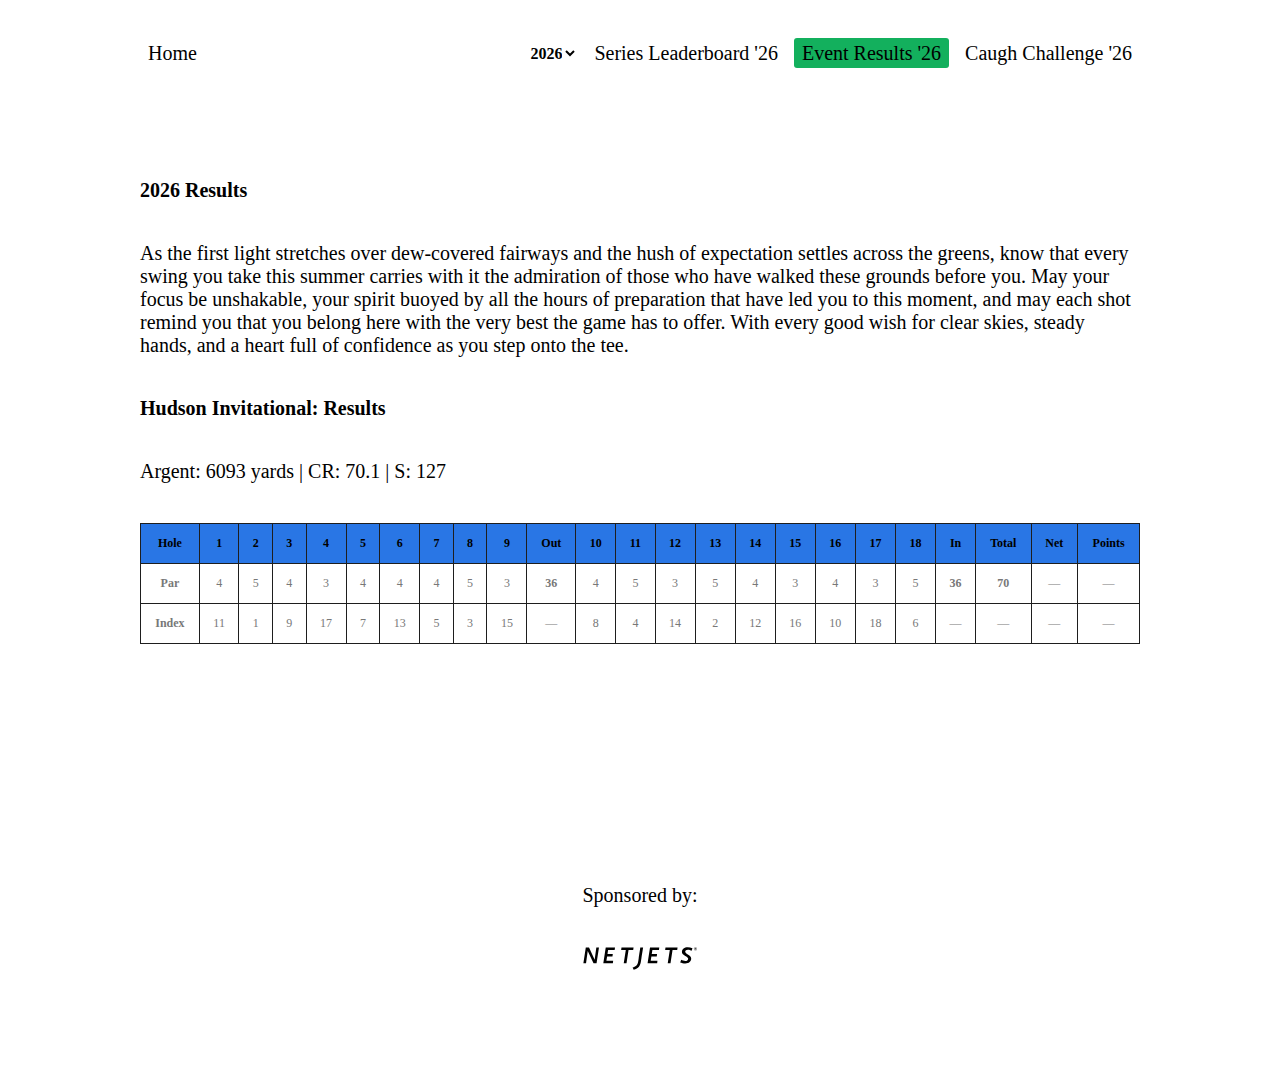
<file: pages/results.html>
<!doctype html>
<html lang="en">
  <head>
    <meta charset="UTF-8" />
    <meta name="viewport" content="width=device-width, initial-scale=1.0" />
    <link rel="stylesheet" href="../assets/style.css" />
    <link
      rel="icon"
      href="data:image/svg+xml,%3Csvg%20xmlns=%22http://www.w3.org/2000/svg%22%20viewBox=%220%200%20100%20100%22%3E%3Ctext%20y=%22.9em%22%20font-size=%2290%22%3E%F0%9F%8F%86%3C/text%3E%3C/svg%3E"
    />
    <title>Results</title>
  </head>
  <body>
    <nav id="nav-container"></nav>
    <section>
      <div class="container">
        <h1>2026 Results</h1>
        <p>
          As the first light stretches over dew‑covered fairways and the hush of
          expectation settles across the greens, know that every swing you take
          this summer carries with it the admiration of those who have walked
          these grounds before you. May your focus be unshakable, your spirit
          buoyed by all the hours of preparation that have led you to this
          moment, and may each shot remind you that you belong here with the
          very best the game has to offer. With every good wish for clear skies,
          steady hands, and a heart full of confidence as you step onto the tee.
        </p>
        <h2>Hudson Invitational: Results</h2>
        <p>Argent: 6093 yards | CR: 70.1 | S: 127</p>
        <div class="table-container">
          <table id="scorecard-falcon">
            <thead>
              <tr>
                <th>Hole</th>
                <th>1</th>
                <th>2</th>
                <th>3</th>
                <th>4</th>
                <th>5</th>
                <th>6</th>
                <th>7</th>
                <th>8</th>
                <th>9</th>
                <th>Out</th>
                <th>10</th>
                <th>11</th>
                <th>12</th>
                <th>13</th>
                <th>14</th>
                <th>15</th>
                <th>16</th>
                <th>17</th>
                <th>18</th>
                <th>In</th>
                <th>Total</th>
                <th>Net</th>
                <th>Points</th>
              </tr>
            </thead>
            <tbody>
              <tr id="par">
                <th>Par</th>
                <td>4</td>
                <td>5</td>
                <td>4</td>
                <td>3</td>
                <td>4</td>
                <td>4</td>
                <td>4</td>
                <td>5</td>
                <td>3</td>
                <td class="bold">36</td>
                <!-- Out -->
                <td>4</td>
                <td>5</td>
                <td>3</td>
                <td>5</td>
                <td>4</td>
                <td>3</td>
                <td>4</td>
                <td>3</td>
                <td>5</td>
                <td class="bold">36</td>
                <!-- In -->
                <td class="bold">70</td>
                <!-- Total -->
                <td>—</td>
                <td>—</td>
              </tr>
              <tr id="hc">
                <th>Index</th>
                <td>11</td>
                <td>1</td>
                <td>9</td>
                <td>17</td>
                <td>7</td>
                <td>13</td>
                <td>5</td>
                <td>3</td>
                <td>15</td>
                <td>—</td>
                <!-- Out -->
                <td>8</td>
                <td>4</td>
                <td>14</td>
                <td>2</td>
                <td>12</td>
                <td>16</td>
                <td>10</td>
                <td>18</td>
                <td>6</td>
                <td>—</td>
                <!-- In -->
                <td>—</td>
                <!-- Total -->
                <td>—</td>
                <td>—</td>
              </tr>
            </tbody>
          </table>
        </div>
      </div>
    </section>
    <footer>
      <div class="container">
        <p>Sponsored by:</p>
        <svg
          class="Logo___StyledSvgIcon-sc-ezsply-0 ehUrDR indexstyled__Logo-sc-1qupcz0-2 kgtizQ"
          aria-labelledby="icon_351"
          role="img"
          viewBox="0 0 646.18 128.09"
          xmlns="http://www.w3.org/2000/svg"
        >
          <title id="icon_351">NetJets</title>
          <path
            d="M628.89 2.63a8.23 8.23 0 0 0-2.77 1.85 8.92 8.92 0 0 0-1.94 2.89 8.6 8.6 0 0 0 0 6.64 9.09 9.09 0 0 0 4.73 4.77 8.5 8.5 0 0 0 3.33.67 8.66 8.66 0 0 0 3.32-.66 9 9 0 0 0 2.86-1.9 8.17 8.17 0 0 0 1.9-2.8 9 9 0 0 0 0-6.7 8.54 8.54 0 0 0-1.85-2.79 8.44 8.44 0 0 0-2.85-1.95 8.88 8.88 0 0 0-3.4-.66 8.77 8.77 0 0 0-3.32.63m6.19 1.25a7.67 7.67 0 0 1 2.44 1.64 7.38 7.38 0 0 1 1.58 2.42 7.92 7.92 0 0 1 .53 2.91 7.05 7.05 0 0 1-2.18 5.16 7.56 7.56 0 0 1-2.46 1.59 7.64 7.64 0 0 1-2.9.55 6.86 6.86 0 0 1-2.75-.58 7.46 7.46 0 0 1-2.35-1.64 7.39 7.39 0 0 1-2.15-5.19 7.17 7.17 0 0 1 .58-2.83 7.88 7.88 0 0 1 1.67-2.47 7.09 7.09 0 0 1 2.34-1.58 7.63 7.63 0 0 1 5.69 0m-6 11.07h1.88v-3.65h1.37l1.62 3.67h2.11l-2-4a2.31 2.31 0 0 0 2-2.42 2 2 0 0 0-.94-1.77 5.19 5.19 0 0 0-2.77-.6h-3.37zm3-7.59a3 3 0 0 1 1.61.34 1.21 1.21 0 0 1 .51 1.08 1.12 1.12 0 0 1-.49 1 2.83 2.83 0 0 1-1.54.32h-1.24V7.35zM114.17 91.1H168l1.59-13.27h-37.9l3.88-24.77h30.06l2-13.27h-30l.27-1.69c.29-1.82 2.95-18.75 3.16-20.13l.19-1.24H178l2.08-13.26h-52.3zM229 91.1h15.57l11.52-74.37h26.24l2.08-13.26h-68l-2 13.26h26.25zM278.89 115.4l6.11 12.69a44.54 44.54 0 0 0 23.75-11.38c9-8.18 13.81-17.67 16.46-32.75.59-3.34 1.62-9.66 2.86-17.33l.48-3C332 41.72 336.84 10.92 338 3.45h-15.92c-1 6.72-5.85 39.22-9.09 60.64l-.45 3c-.7 4.6-1.31 8.54-1.76 11.4-4.3 27.22-15.86 31.75-31.89 36.91zM363.11 91.1H417l1.58-13.27h-37.96l3.88-24.77h30.1l1.93-13.27h-29.94l3.63-23.06h36.68L429 3.47h-52.28zM476.37 91.1H492l11.5-74.37h26.21l2.08-13.26h-68l-1.94 13.26h26.24zM546.4 86.78c7.71 2.73 18.65 6.05 29.38 6.05 19.87 0 32.7-10.85 32.7-27.66 0-11.14-10.06-18-14.38-20.47l-.43-.25c-8.07-4.54-19.12-10.77-19.12-17.34 0-6.19 6.94-11.43 15.14-11.43 7.56 0 15.36 2.93 21 5.43l4.81-14.77A87.41 87.41 0 0 0 588.76 2C570.2 2 556.2 13.43 556.2 28.59c0 7.23 5.54 14.16 16.94 21.19 11 6.78 14.94 9.33 17.2 13.39a8.63 8.63 0 0 1 .66 1.79 15.38 15.38 0 0 1 .19 1.85c-.32 6.53-7.6 12.36-15.29 12.36-8.09 0-16.44-3.37-23.7-6.87zM59.17 91.1h17.06L89.85 3.47H74.94l-9.46 68.59L33.95 3.47H15.7L2.09 91.1h15l9.47-68.38z"
          ></path>
        </svg>
      </div>
    </footer>
    <script src="../assets/script.js"></script>
  </body>
</html>
</file>
<file: assets/style.css>
:root {
  --green: #13b05d;
  --blue: #2976e5;
  --yellow: #ffcf00;
  --charcoal: #1e1e1e;
  --grey: #787878;
}
* {
  font-family: "bodoni-urw", serif;
  font-size: 1rem;
}

html {
  box-sizing: border-box;
  padding: 0;
  margin: 0;
}

body {
  margin: 0;
  padding: 0;
}

:is(h1, h2) {
  margin-top: 4rem;
  font-size: 1.25rem;
}

:is(
  section#event-1 h2:first-child,
  section#event-2 h2:first-child,
  section#event-3 h2:first-child,
  section#event-4 h2:first-child
) {
  margin-top: 0;
}

p {
  font-size: 1.25rem;
}
:is(p, h1, h2, h3 h4, h5 h6) {
  margin: 2.5rem 0;
}

.large-text {
  font-size: 1.5rem;
}

.small-text {
  font-size: 1rem;
  margin-top: 0;
}

.event-title {
  margin: 0;
}

.green {
  color: var(--green);
}

.blue {
  color: var(--blue);
}

.yellow {
  color: var(--yellow);
}

.grey {
  color: #787878;
}

nav {
  max-width: 1000px;
  margin: auto;
  padding: 2rem 2rem 0 2rem;
}

nav ul {
  display: flex;
  flex-wrap: wrap;
  justify-content: space-between;
  align-items: flex-start;
  list-style-type: none;
  margin: 0;
  padding: 0;
}

nav div.nav-spacer {
  display: flex;
  flex-direction: column;
  flex-wrap: wrap;
  align-items: flex-start;
  width: auto;
  margin: 0;
  padding: 0;
}

nav select {
  width: 100%;
  margin: 0 0.5rem 0 0;
  padding: 0.125rem 0;
  color: black;
  font-weight: bold;
  font-size: 1rem;
  border-bottom: none;
}

nav ul li {
  margin: 0.25rem 0.5rem 0.25rem 0;
}

nav ul li a {
  padding: 0.25rem 0.5rem;
  text-decoration: none;
  font-size: 1.25rem;
}

:is(a, a:visited, a[id], a[id]:visited) {
  color: black;
  padding: 0;
  margin: 0;
}

nav ul li a#home-link.active {
  padding: 0.25rem 0.5rem;
  color: black;
  border-radius: 3px;
  font-weight: normal;
  background-color: var(--yellow);
}

:is(nav ul li a#leaderboard-link.active, nav ul li a#results-link.active) {
  color: var(--green);
}

nav ul li a#caugh-link.active {
  color: var(--blue);
}

@media (min-width: 768px) {
  nav ul {
    justify-content: space-between;
    align-items: center;
  }

  nav div.nav-spacer {
    flex-direction: row;
    align-items: center;
  }

  nav select {
    width: auto;
  }

  nav ul li {
    margin: 0.5rem;
  }

  :is(
    nav ul li a#leaderboard-link.active,
    nav ul li a#results-link.active,
    nav ul li a#caugh-link.active
  ) {
    padding: 0.25rem 0.5rem;
    color: black;
    border-radius: 3px;
    font-weight: normal;
  }

  a.active.active-green {
    background-color: var(--green);
  }

  a.active.active-blue {
    background-color: var(--blue);
  }

  a.active.active-yellow {
    background-color: var(--yellow);
  }
}

div.container {
  max-width: 1000px;
  margin: auto;
  padding: 4rem 2rem;
}

section,
footer {
  margin: 0;
  padding: 0;
}

section#leaderboard {
  background-color: var(--yellow);
}

ul {
  list-style-type: none;
  margin: 0;
  padding: 0;
}

ol {
  margin: 0;
  padding: 1.25rem;
}

li {
  margin: 0;
  padding: 0.125rem 0;
}

ul.golf li.where::before {
  content: "📍 ";
  margin-right: 0.5em;
}

ul.golf li.when::before {
  content: "📆 ";
  margin-right: 0.5em;
}

ul.golf li.golf::before {
  content: "⛳️ ";
  margin-right: 0.5em;
}

ul.golf li.score::before {
  content: "🧮 ";
  margin-right: 0.5em;
}

ul.golf li.money::before {
  content: "💲 ";
  margin-right: 0.5em;
}

ul.golf li.prize::before {
  content: "💰";
  margin-right: 0.5em;
}

select {
  color: var(--green);
  border: none;
  border-bottom: 1px solid var(--green);
  width: 100%;
  padding: 0 0 0.5rem 0;
  font-size: 1.25rem;
  margin-top: 0;
  background-color: transparent;
  border-radius: 0;
}

footer {
  display: flex;
  justify-content: center;
  align-items: center;
  padding: 2rem 0;
}

img {
  max-width: 100%;
  height: auto;
}

iframe {
  width: 100%;
  max-width: 100%;
  aspect-ratio: 16 / 9;
  height: auto;
  display: block;
  border: none;
  margin: 4rem 0 -4rem 0;
}

.table-container {
  overflow-x: auto;
  width: 100%;
  margin: 2.5rem 0;
}

table {
  width: 100%;
  border-collapse: collapse;
  max-width: 100%;
}

th,
td {
  border: 1px solid #1e1e1e;
  padding: 0.75rem;
  text-align: center;
  vertical-align: middle;
}

thead th {
  background-color: var(--blue);
  color: black;
}

td,
th,
td span {
  font-size: 12px;
}

:is(tr#hc th, tr#par th, tr#hc td, tr#par td) {
  color: #787878;
}

:is(td.eagle, td.double-bogey) {
  font-weight: normal;
}

td.bold {
  font-weight: bold;
}

.player td {
  position: relative;
  text-align: center;
  vertical-align: middle;
}

td.birdie::before,
td.eagle::before,
td.bogey::before,
td.double-bogey::before {
  content: "";
  position: absolute;
  top: 50%;
  left: 50%;
  transform: translate(-50%, -50%);
  width: 20px;
  height: 20px;
  border-radius: 50%;
  border: 1.5px solid transparent;
  z-index: -1;
}

td.birdie::before {
  border-color: var(--yellow);
}

td.eagle::before {
  background-color: var(--yellow);
}

td.bogey::before {
  border-radius: 0;
  border-color: var(--yellow);
}

td.double-bogey::before {
  border-radius: 0;
  background-color: var(--yellow);
}

tr.player:hover {
  background-color: #1e1e1e10;
}

td span.one-stroke {
  position: relative;
}

td span.one-stroke::after {
  content: "";
  display: block;
  width: 2px;
  height: 2px;
  background-color: black;
  border-radius: 50%;
  position: absolute;
  top: -10px;
  right: -10px;
}

td span.two-strokes {
  position: relative;
}

td span.two-strokes::before,
td span.two-strokes::after {
  content: "";
  display: block;
  width: 2px;
  height: 2px;
  background-color: black;
  border-radius: 50%;
  position: absolute;
}

td span.two-strokes::before {
  top: -10px;
  right: -10px;
}

td span.two-strokes::after {
  top: -10px;
  right: -6px;
}

/* Leaderboard Table */
table#leaderboard-table caption {
  display: none;
}

table#leaderboard-table td,
table#leaderboard-table th {
  text-align: left;
  vertical-align: middle;
  background-color: transparent;
  font-weight: 400;
  font-style: normal;
  font-size: 1rem;
  text-transform: capitalize;
  color: black;
}

table#leaderboard-table tr th,
table#leaderboard-table tr td {
  border: none;
  border-bottom: 1px solid black;
}

:is(th.total, th.net, th.points) {
  cursor: ns-resize;
}

:is(
  table.historical-winners,
  table.historical-winners th,
  table.historical-winners td,
  table.historical-winners thead,
  table.historical-winners tbody,
  table.historical-winners tr,

) {
  background-color: transparent;
  border: none;
  border-bottom: 1px solid var(--charcoal);
  padding: 0.75rem;
  text-align: left;
  vertical-align: middle;
  font-size: 14px;
}

table.historical-winners thead th {
  background-color: var(--green);
}

:is(table.historical-winners tbody, table.historical-winners thead) {
  border: 1px solid var(--charcoal);
}

table.sortable.no-points td.total {
  font-weight: bold;
}

table.sortable.no-points td.net {
  font-weight: bold;
}
</file>
